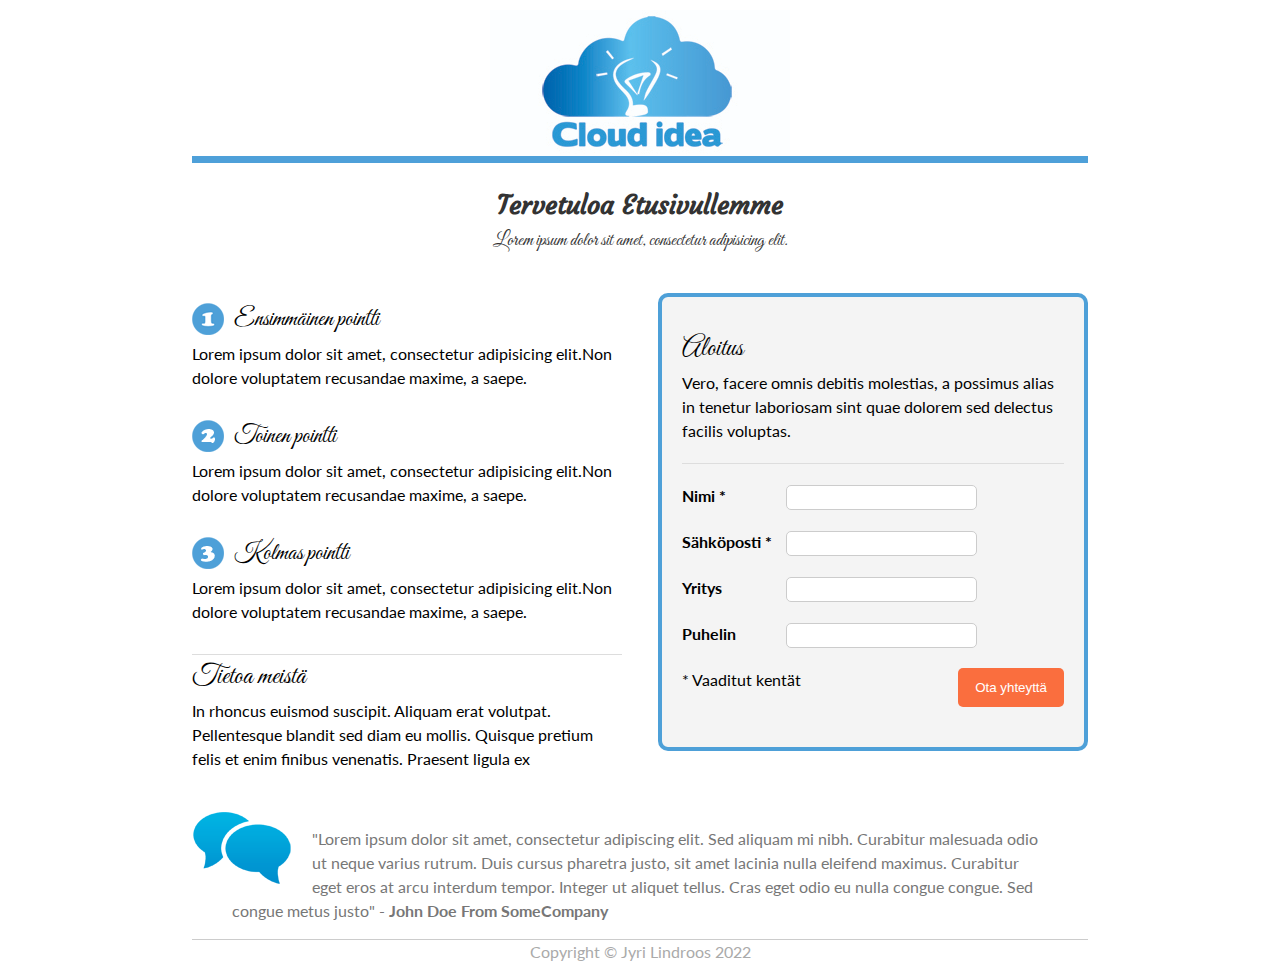
<file: cloud-idea-master/index.html>
<!DOCTYPE html>
<html lang="en">
<head>
  <meta charset="UTF-8">
  <title>Document</title>
  <link rel="stylesheet" href="css/reset.css">
  <link rel="stylesheet" href="css/tyyli.css">
  <meta name="viewport" content="width=device-width, initial-scale=1">
  <link rel="preconnect" href="https://fonts.googleapis.com">
<link rel="preconnect" href="https://fonts.gstatic.com" crossorigin>
<link href="https://fonts.googleapis.com/css2?family=Courgette&display=swap" rel="stylesheet">
  <link rel="stylesheet" href="http://fonts.googleapis.com/css?family=Lato:400,700">
</head>
<body>
  <main>

    <header>
      <img id="logo" src="images/logo.jpg" alt="Cloud Idea">
    </header>

    <section id="titles">
      <h1>Tervetuloa etusivullemme</h1>
      <h2>Lorem ipsum dolor sit amet, consectetur adipisicing elit.  </h2>
    </section>

    <article id="left">
      <ul class="points">
        <li>
          <img src="images/number1.png" alt="Point 1">
          <h4>Ensimmäinen pointti</h4>
          <p>Lorem ipsum dolor sit amet, consectetur adipisicing elit.Non dolore voluptatem recusandae maxime, a saepe.</p>
        </li>
        <li>
          <img src="images/number2.png" alt="Point 2">
          <h4>Toinen pointti</h4>
          <p>Lorem ipsum dolor sit amet, consectetur adipisicing elit.Non dolore voluptatem recusandae maxime, a saepe.</p>
        </li>
        <li>
          <img src="images/number3.png" alt="Point 3">
          <h4>Kolmas pointti</h4>
          <p>Lorem ipsum dolor sit amet, consectetur adipisicing elit.Non dolore voluptatem recusandae maxime, a saepe.</p>
        </li>
      </ul>
      <footer class="content-footer">
        <h3>Tietoa meistä</h3>
        <p>In rhoncus euismod suscipit. Aliquam erat volutpat. Pellentesque blandit sed diam eu mollis. Quisque pretium felis et enim finibus venenatis. Praesent ligula ex</p>
      </footer>
    </article> <!-- vasen sarake loppuu -->

    <article id="right">
        <form id="contact-form">
          <header class="content-header">
            <h3>Aloitus</h3>
            <p>Vero, facere omnis debitis molestias, a possimus alias in tenetur laboriosam sint quae dolorem sed delectus facilis voluptas.</p>
          </header>
          <div>
            <label for="name">Nimi *</label>
            <input id="name" type="text">
          </div>
          <div>
            <label for="email">Sähköposti *</label>
            <input id="email" type="email">
          </div>
          <div>
            <label for="company">Yritys</label>
            <input id="company" type="text">
          </div>
          <div>
            <label for="phone">Puhelin</label>
            <input id="phone" type="text">
          </div>
          <div class="clearfix">
            <em>* Vaaditut kentät</em>
            <input type="submit" value="Ota yhteyttä">
          </div>
        </form>
    </article> <!-- oikea sarake loppuu -->

    <section id="testimonials">
      <img src="images/testimonial.png" alt="Asiakkaan suositus">
      <blockquote>
        "Lorem ipsum dolor sit amet, consectetur adipiscing elit. Sed aliquam mi nibh. Curabitur malesuada odio ut neque varius rutrum. Duis cursus pharetra justo, sit amet lacinia nulla eleifend maximus. Curabitur eget eros at arcu interdum tempor. Integer ut aliquet tellus. Cras eget odio eu nulla congue congue. Sed congue metus justo" - <strong>John Doe From SomeCompany</strong>
      </blockquote>
    </section>

    <footer id="main-footer">
      <small>Copyright &copy; Jyri Lindroos 2022</small>
    </footer>

  </main> <!-- "säiliö" loppuu -->
</body>
</html>
</file>
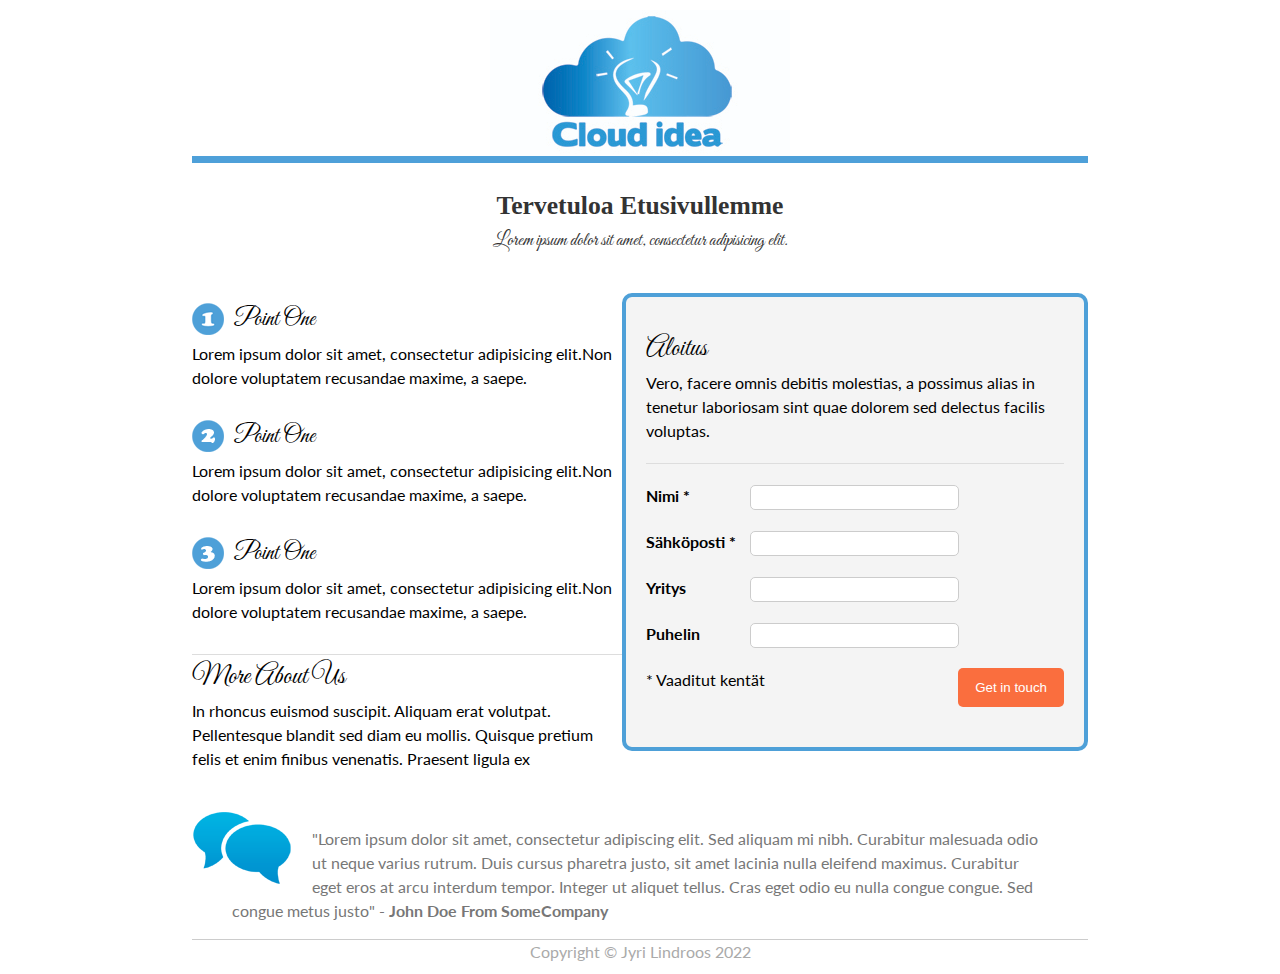
<file: cloud-idea-master/koti.html>
<!DOCTYPE html>
<html lang="en">
<head>
  <meta charset="UTF-8">
  <title>Document</title>
  <link rel="stylesheet" href="css/reset.css">
  <link rel="stylesheet" href="css/tyyli.css">
  <meta name="viewport" content="width=device-width, initial-scale=1">
  <link rel="stylesheet" href="http://fonts.googleapis.com/css?family=Lato:400,700">
</head>
<body>
  <main>

    <header>
      <img id="logo" src="images/logo.jpg" alt="Cloud Idea">
    </header>

    <section id="titles">
      <h1>Tervetuloa etusivullemme</h1>
      <h2>Lorem ipsum dolor sit amet, consectetur adipisicing elit.  </h2>
    </section>

    <article id="left">
      <ul class="points">
        <li>
          <img src="images/number1.png" alt="Point 1">
          <h4>Point One</h4>
          <p>Lorem ipsum dolor sit amet, consectetur adipisicing elit.Non dolore voluptatem recusandae maxime, a saepe.</p>
        </li>
        <li>
          <img src="images/number2.png" alt="Point 2">
          <h4>Point One</h4>
          <p>Lorem ipsum dolor sit amet, consectetur adipisicing elit.Non dolore voluptatem recusandae maxime, a saepe.</p>
        </li>
        <li>
          <img src="images/number3.png" alt="Point 3">
          <h4>Point One</h4>
          <p>Lorem ipsum dolor sit amet, consectetur adipisicing elit.Non dolore voluptatem recusandae maxime, a saepe.</p>
        </li>
      </ul>
      <footer class="content-footer">
        <h3>More About Us</h3>
        <p>In rhoncus euismod suscipit. Aliquam erat volutpat. Pellentesque blandit sed diam eu mollis. Quisque pretium felis et enim finibus venenatis. Praesent ligula ex</p>
      </footer>
    </article> <!-- left-col -->

    <article id="right-col">
        <form id="contact-form">
          <header class="content-header">
            <h3>Aloitus</h3>
            <p>Vero, facere omnis debitis molestias, a possimus alias in tenetur laboriosam sint quae dolorem sed delectus facilis voluptas.</p>
          </header>
          <div>
            <label for="name">Nimi *</label>
            <input id="name" type="text">
          </div>
          <div>
            <label for="email">Sähköposti *</label>
            <input id="email" type="email">
          </div>
          <div>
            <label for="company">Yritys</label>
            <input id="company" type="text">
          </div>
          <div>
            <label for="phone">Puhelin</label>
            <input id="phone" type="text">
          </div>
          <div class="clearfix">
            <em>* Vaaditut kentät</em>
            <input type="submit" value="Get in touch">
          </div>
        </form>
    </article> <!-- right-col -->

    <section id="testimonials">
      <img src="images/testimonial.png" alt="Customer testimonial">
      <blockquote>
        "Lorem ipsum dolor sit amet, consectetur adipiscing elit. Sed aliquam mi nibh. Curabitur malesuada odio ut neque varius rutrum. Duis cursus pharetra justo, sit amet lacinia nulla eleifend maximus. Curabitur eget eros at arcu interdum tempor. Integer ut aliquet tellus. Cras eget odio eu nulla congue congue. Sed congue metus justo" - <strong>John Doe From SomeCompany</strong>
      </blockquote>
    </section>

    <footer id="main-footer">
      <small>Copyright &copy; Jyri Lindroos 2022</small>
    </footer>

  </main> <!-- container -->
</body>
</html>
</file>
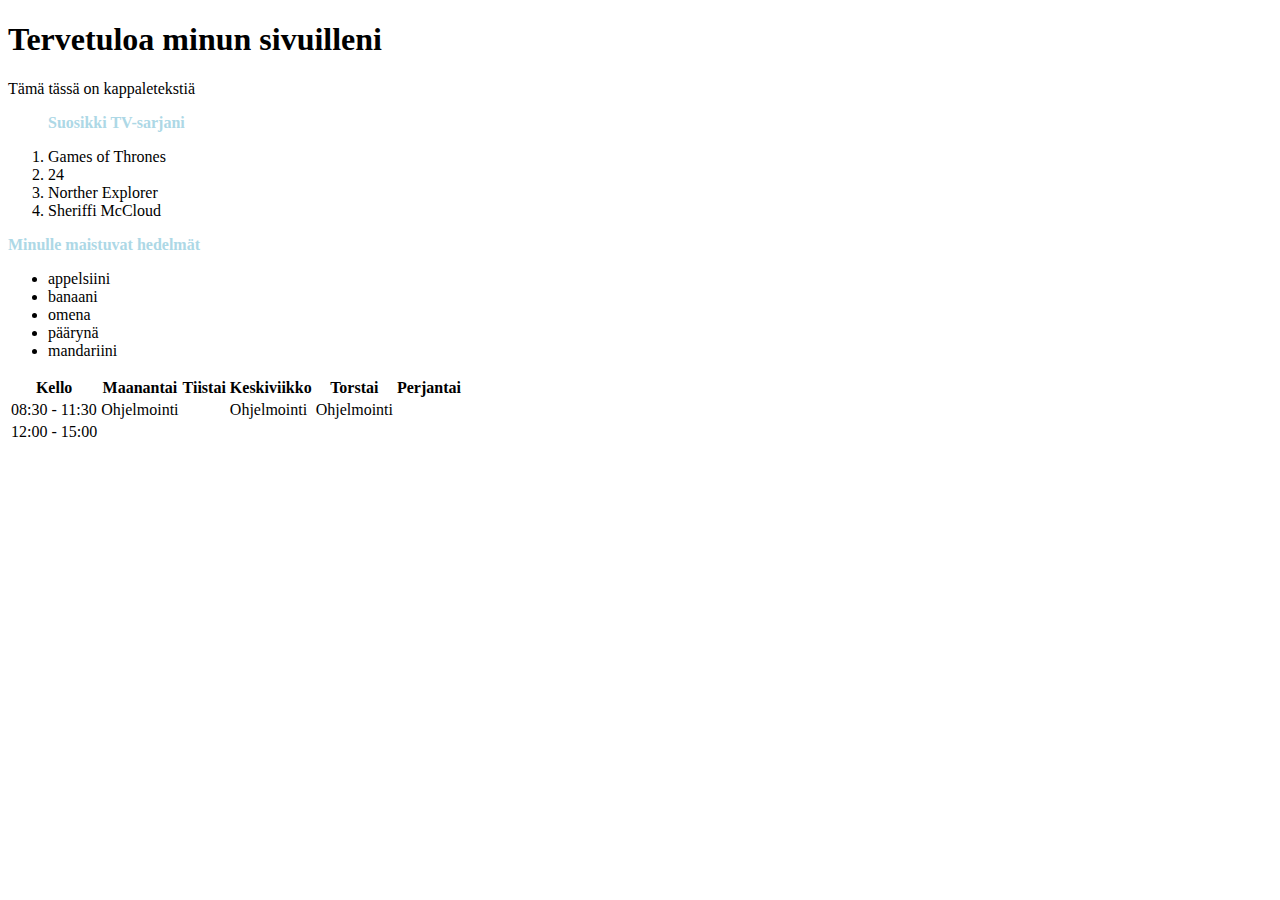
<file: HTML perusteet/eka.html>
<!DOCTYPE html>
<html>
  <head>
    <meta charset="utf-8">
    <title></title>
    <link rel="stylesheet" href="eka.css">
  </head>
  <body>
    <h1>Tervetuloa minun sivuilleni</h1>
    <p>Tämä tässä on kappaletekstiä</p>
    <ol>
      <p class="liha">Suosikki TV-sarjani</p>
      <li>Games of Thrones</li>
      <li>24</li>
      <li>Norther Explorer</li>
      <li>Sheriffi McCloud</li>
    </ol>
    <p class="liha">Minulle maistuvat hedelmät</p>
    <ul>
      <li>appelsiini</li>
      <li>banaani</li>
      <li>omena</li>
      <li>päärynä</li>
      <li>mandariini</li>
    </ul>
    <table>
      <tr>
        <th>Kello</th>
        <th>Maanantai</th>
        <th>Tiistai</th>
        <th>Keskiviikko</th>
        <th>Torstai</th>
        <th>Perjantai</th>
      </tr>
      <tr>
        <td>08:30 - 11:30</td>
        <td>Ohjelmointi</td>
        <td></td>
        <td>Ohjelmointi</td>
        <td>Ohjelmointi</td>
        <td></td>
      </tr>
      <tr>
        <td>12:00 - 15:00</td>
        <td></td>
        <td></td>
        <td></td>
        <td></td>
        <td></td>
      </tr>
    </table>
  </body>
</html>
</file>
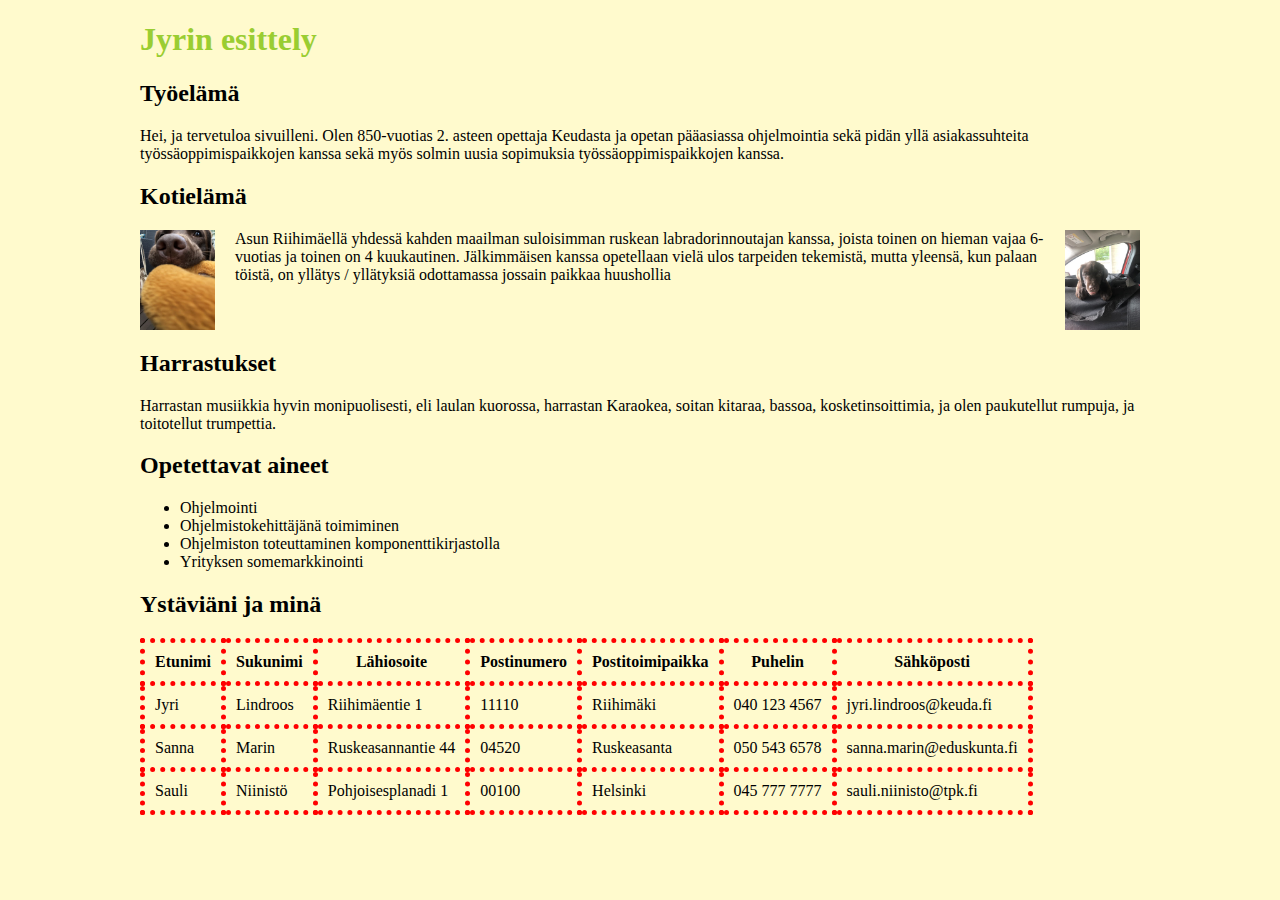
<file: HTML perusteet/esittely.html>
<!DOCTYPE html>
<html lang="en" dir="ltr">
  <head>
    <meta charset="utf-8">
    <title>Esittely</title>
    <link rel="stylesheet" href="esittely.css">
  </head>
  <body>
    <h1>Jyrin esittely</h1>
    <h2>Työelämä</h2>
    <p>Hei, ja tervetuloa sivuilleni. Olen 850-vuotias 2. asteen
    opettaja Keudasta ja opetan pääasiassa ohjelmointia sekä pidän
    yllä asiakassuhteita työssäoppimispaikkojen kanssa sekä myös
    solmin uusia sopimuksia työssäoppimispaikkojen kanssa.</p>
    <h2>Kotielämä</h2>
    <!-- <img src="https://flockler.com/thumbs/4799/686455__s1430x0_q80_noupscale.jpg" alt=""> -->
    <img src="Lumo.jpeg" id="vasen"><img src="Usva.jpeg" id="oikea"><p>Asun Riihimäellä yhdessä kahden maailman suloisimman ruskean
    labradorinnoutajan kanssa, joista toinen on hieman vajaa 6-vuotias
    ja toinen on 4 kuukautinen. Jälkimmäisen kanssa opetellaan vielä
    ulos tarpeiden tekemistä, mutta yleensä, kun palaan töistä, on
    yllätys / yllätyksiä odottamassa jossain paikkaa huushollia</p>
    <h2>Harrastukset</h2>
    <p>Harrastan musiikkia hyvin monipuolisesti, eli laulan kuorossa,
    harrastan Karaokea, soitan kitaraa, bassoa, kosketinsoittimia,
    ja olen paukutellut rumpuja, ja toitotellut trumpettia.</p>
    <h2>Opetettavat aineet</h2>
    <ul>
      <li>Ohjelmointi</li>
      <li>Ohjelmistokehittäjänä toimiminen</li>
      <li>Ohjelmiston toteuttaminen komponenttikirjastolla</li>
      <li>Yrityksen somemarkkinointi</li>
    </ul>
    <h2>Ystäviäni ja minä</h2>
    <table>
      <tr>
        <th>Etunimi</th>
        <th>Sukunimi</th>
        <th>Lähiosoite</th>
        <th>Postinumero</th>
        <th>Postitoimipaikka</th>
        <th>Puhelin</th>
        <th>Sähköposti</th>
      </tr>
      <tr>
        <td>Jyri</td>
        <td>Lindroos</td>
        <td>Riihimäentie 1</td>
        <td>11110</td>
        <td>Riihimäki</td>
        <td>040 123 4567</td>
        <td>jyri.lindroos@keuda.fi</td>
      </tr>
      <tr>
        <td>Sanna</td>
        <td>Marin</td>
        <td>Ruskeasannantie 44</td>
        <td>04520</td>
        <td>Ruskeasanta</td>
        <td>050 543 6578</td>
        <td>sanna.marin@eduskunta.fi</td>
      </tr>
      <tr>
        <td>Sauli</td>
        <td>Niinistö</td>
        <td>Pohjoisesplanadi 1</td>
        <td>00100</td>
        <td>Helsinki</td>
        <td>045 777 7777</td>
        <td>sauli.niinisto@tpk.fi</td>
      </tr>
    </table>
  </body>
</html>
</file>
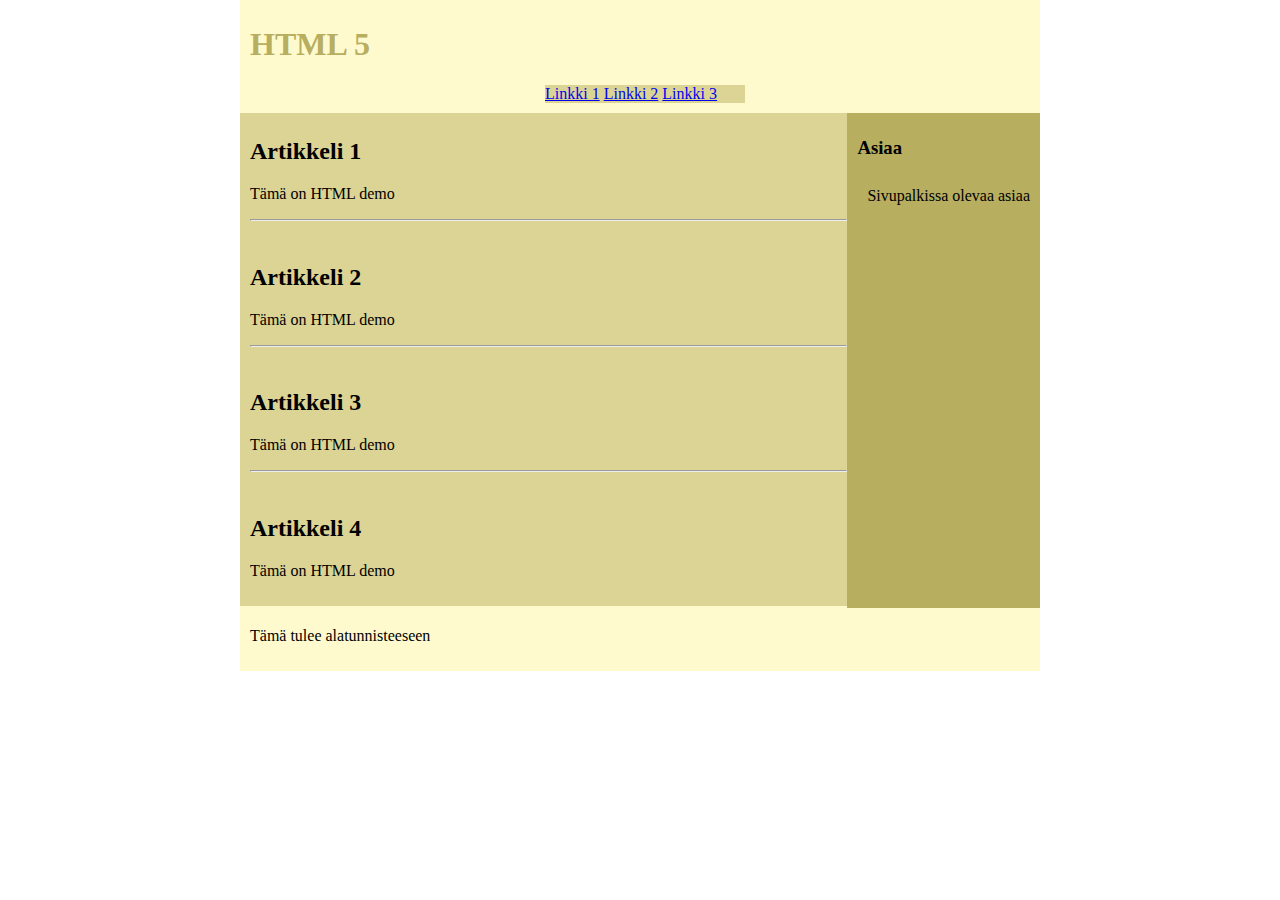
<file: HTML perusteet/sema-harjoitus.html>
<!DOCTYPE html>
<html lang="en" dir="ltr">
  <head>
    <meta charset="utf-8">
    <title>Semanttinen harjoitus</title>
    <link rel="stylesheet" href="sema.css">
  </head>
  <body>
    <header>
      <h1>HTML 5</h1>
      <nav>
        <a href="#">Linkki 1</a>
        <a href="#">Linkki 2</a>
        <a href="#">Linkki 3</a>
      </nav>
    </header>
    <main>
      <aside class="">
        <h3>Asiaa</h3>
        <p>Sivupalkissa olevaa asiaa</p>
      </aside>
      <article class="">

        <section>
          <h2>Artikkeli 1</h2>
          <p>Tämä on HTML demo</p>
          <hr>
        </section>
        <section>
          <h2>Artikkeli 2</h2>
          <p>Tämä on HTML demo</p>
          <hr>
        </section>
        <section>
          <h2>Artikkeli 3</h2>
          <p>Tämä on HTML demo</p>
          <hr>
        </section>
        <section>
          <h2>Artikkeli 4</h2>
          <p>Tämä on HTML demo</p>
        </section>
      </article>

    </main>
    <footer>
      <p>Tämä tulee alatunnisteeseen</p>
    </footer>
  </body>
</html>
</file>
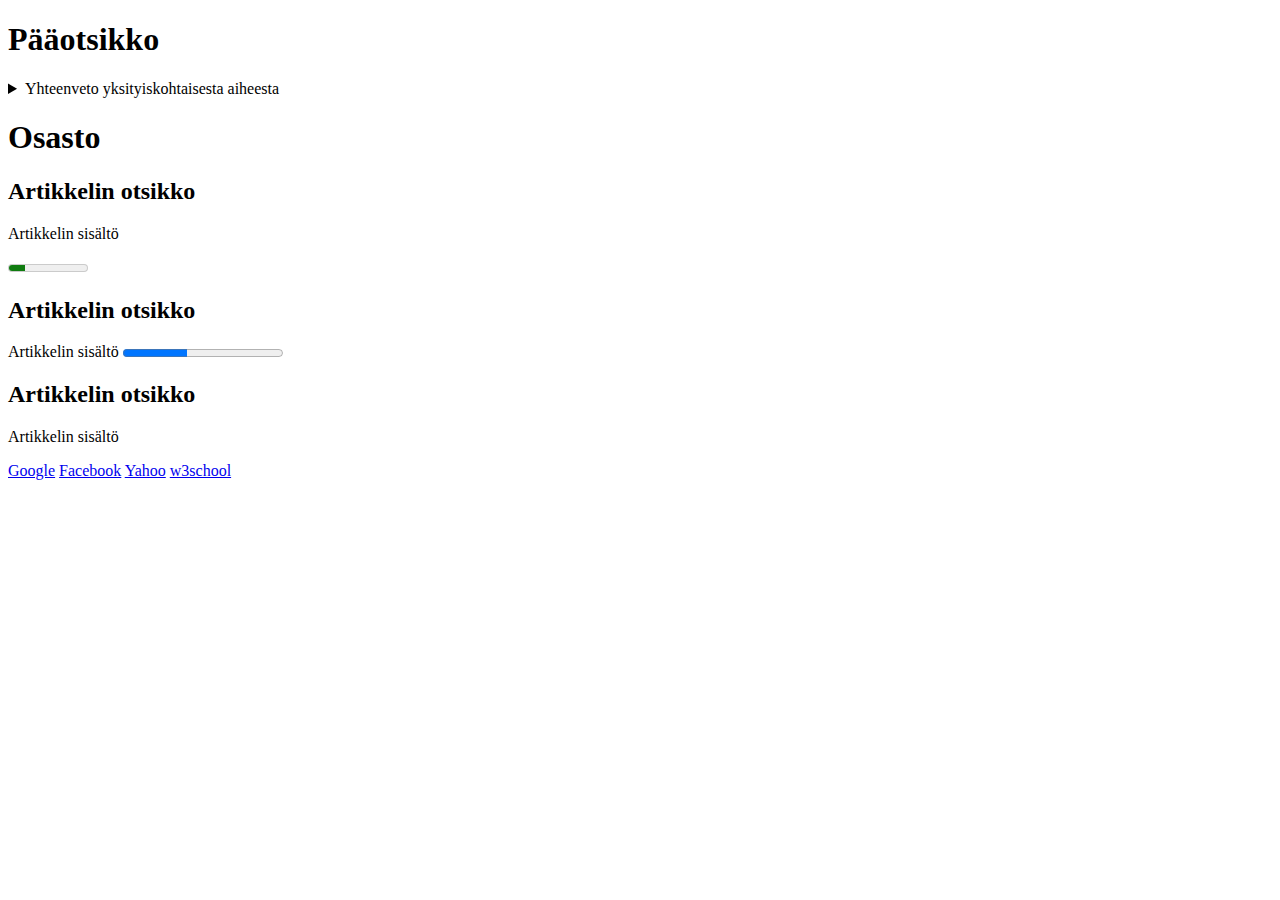
<file: HTML perusteet/semanttiset.html>
<!DOCTYPE html>
<html>
   <head>
      <meta charset="UTF-8">
      <title>Dokumentin otsikko</title>
   </head>
   <body>
      <main>
        <h1>P&auml;&auml;otsikko</h1>
        <details>
            <summary>Yhteenveto yksityiskohtaisesta aiheesta</summary>
            <p>Yksityiskohdat aiheesta</p>
            <figure>
               <img src="auringonkukka.jpg" alt="jotakin" height="100px">
               <figcaption>Auringonkukka<figcaption>
            </figure>
         </details>
         <section>
            <h1>Osasto</h1>
            <article>
               <h2>Artikkelin otsikko</h2>
               <p>Artikkelin sis&auml;lt&ouml;</p>
               <meter value="4" min="0" max="20"> 4/20</meter>
            </article>
            <article>
               <h2>Artikkelin otsikko</h2>
               <p>Artikkelin sis&auml;lt&ouml;</h2>
               <progress value="40" max="100"> 40/100</progress>
            </article>
            <article>
               <h2>Artikkelin otsikko</h2>
               <p>Artikkelin sis&auml;lt&ouml;</p>
            </article>
         </section>
         <nav>
            <a href="www.google.com">Google</a>
            <a href="www.facebook.com">Facebook</a>
            <a href="www.yahoo.com">Yahoo</a>
            <a href="www.w3school.com">w3school</a>
         </nav>
      </main>
   </body>
</html>
</file>
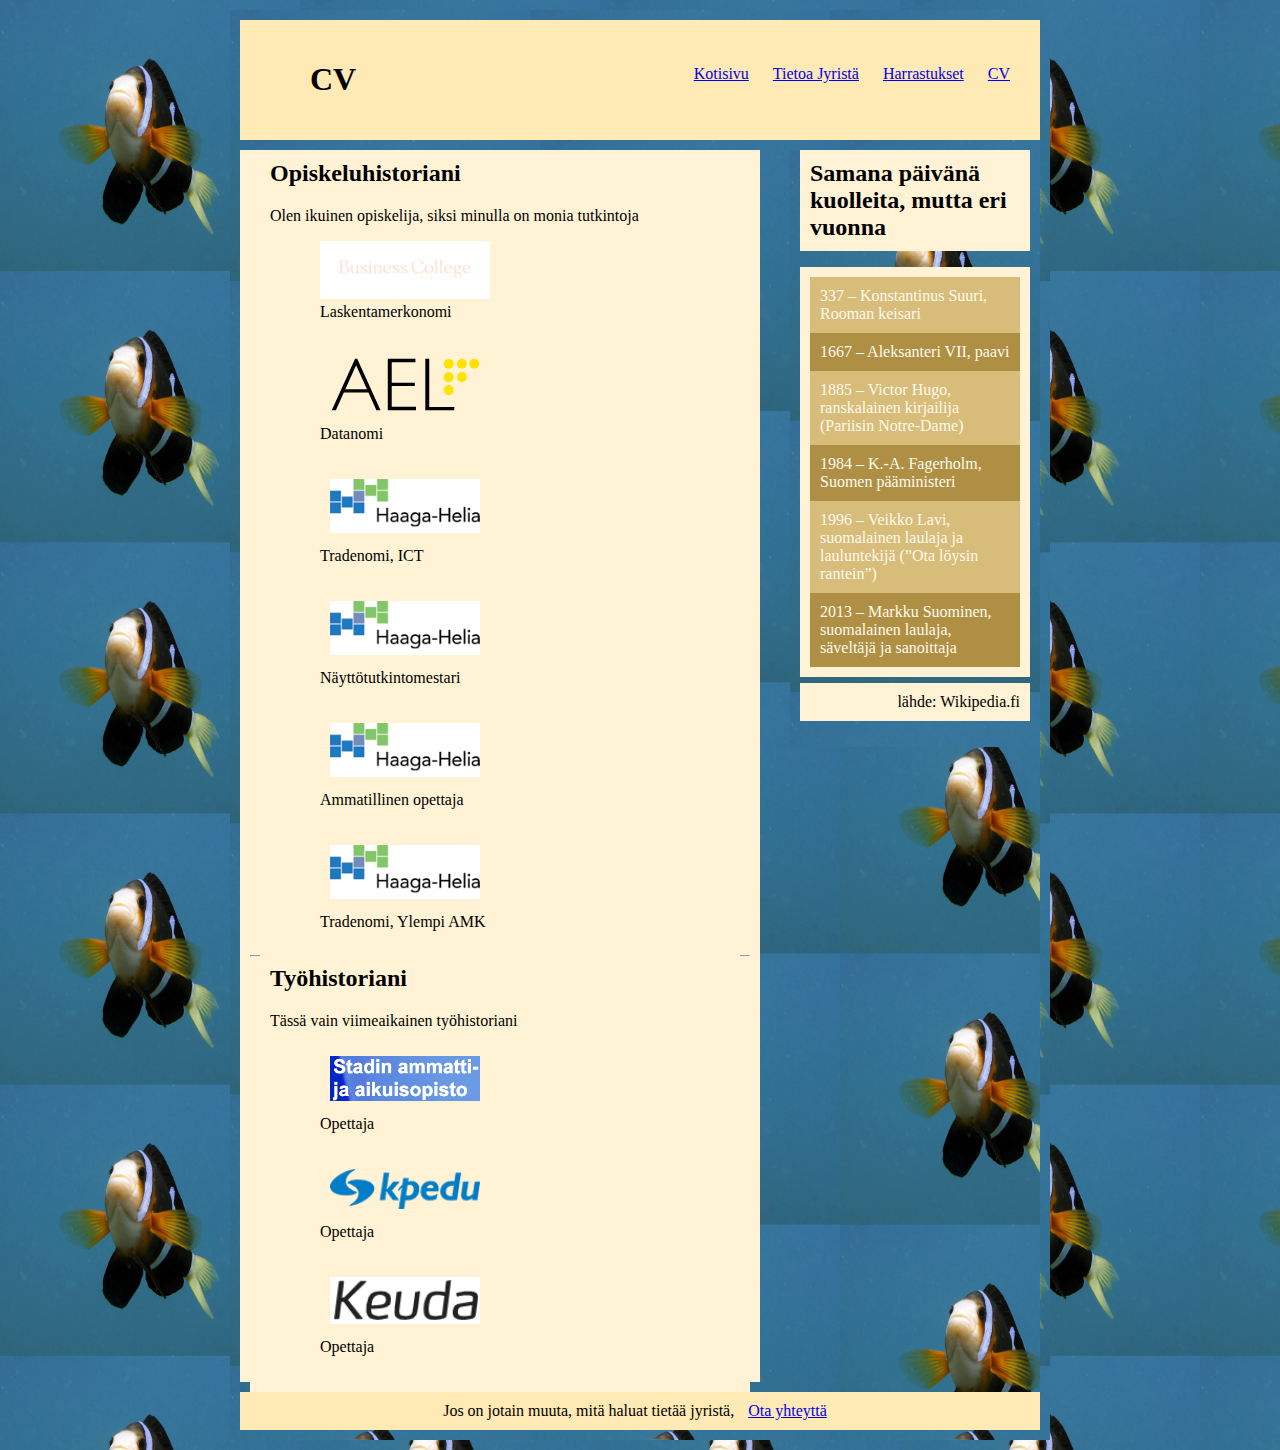
<file: kotisivu/cv.html>
<!DOCTYPE html>
<html lang="en" dir="ltr">
  <head>
    <meta charset="utf-8">
    <title></title>
    <link rel="stylesheet" href="koti.css">
  </head>
  <body>
    <header>
      <h1>CV</h1>
      <nav>
        <a href="koti.html">Kotisivu</a>
        <a href="minusta.html">Tietoa Jyristä</a>
        <a href="harrastukset.html">Harrastukset</a>
        <a href="cv.html">CV</a>
      </nav>
    </header>
    <main>
      <aside class="">
        <h2>Samana päivänä kuolleita, mutta eri vuonna</h2>
        <ul>
          <li>337 – Konstantinus Suuri, Rooman keisari</li>
          <li>1667 – Aleksanteri VII, paavi</li>
          <li>1885 – Victor Hugo, ranskalainen kirjailija (Pariisin Notre-Dame)</li>
          <li>1984 – K.-A. Fagerholm, Suomen pääministeri</li>
          <li>1996 – Veikko Lavi, suomalainen laulaja ja lauluntekijä (”Ota löysin rantein”)</li>
          <li>2013 – Markku Suominen, suomalainen laulaja, säveltäjä ja sanoittaja</li>
        </ul>
        <p class="oikea">lähde: Wikipedia.fi</p>
      </aside>
      <article class="">
        <section>
          <h2>Opiskeluhistoriani</h2>
          <p>Olen ikuinen opiskelija, siksi minulla on monia tutkintoja</p>
          <figure>
            <img src="logo-matala.png" class="tausta">
            <figcaption>Laskentamerkonomi</figcaption>
          </figure>
          <figure>
            <img src="ael.svg">
            <figcaption>Datanomi</figcaption>
          </figure>
          <figure>
            <img src="haaga-helia.png">
            <figcaption>Tradenomi, ICT</figcaption>
          </figure>
          <figure>
            <img src="haaga-helia.png">
            <figcaption>Näyttötutkintomestari</figcaption>
          </figure>
          <figure>
            <img src="haaga-helia.png">
            <figcaption>Ammatillinen opettaja</figcaption>
          </figure>
          <figure>
            <img src="haaga-helia.png">
            <figcaption>Tradenomi, Ylempi AMK</figcaption>
          </figure>
        </section>
        <hr>
        <section>
          <h2>Työhistoriani</h2>
          <p>Tässä vain viimeaikainen työhistoriani</p>
          <figure>
            <img src="stadi.png">
            <figcaption>Opettaja</figcaption>
          </figure>
          <figure>
            <img src="kpedu.png">
            <figcaption>Opettaja</figcaption>
          </figure>
          <figure>
            <img src="keuda.png">
            <figcaption>Opettaja</figcaption>
          </figure>
        </section>
      </article>
    </main>
    <footer>
      Jos on jotain muuta, mitä haluat tietää jyristä, <a href="mailto:jyri.lindroos@gmail.com">Ota yhteyttä</a>
    </footer>
  </body>
</html>
</file>
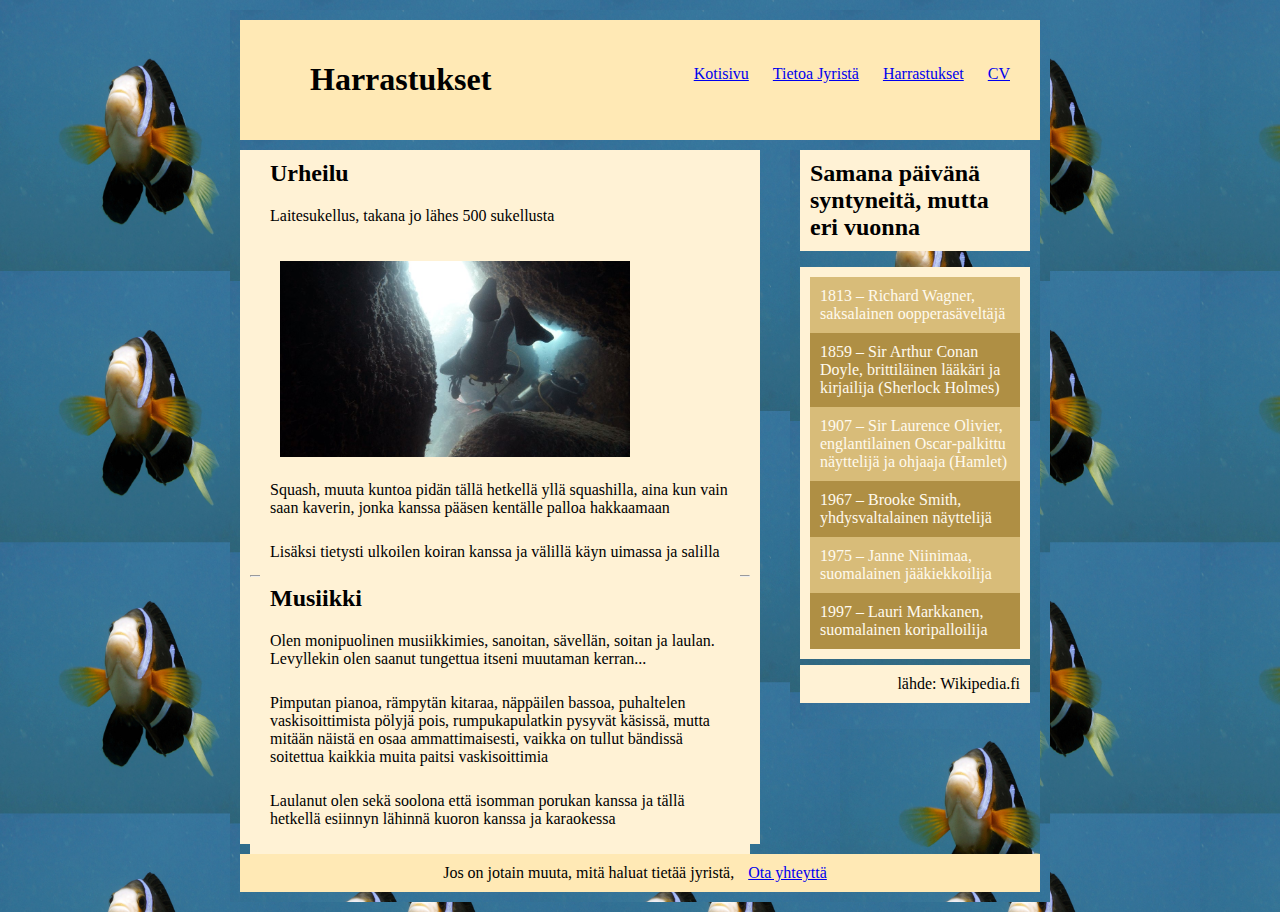
<file: kotisivu/harrastukset.html>
<!DOCTYPE html>
<html lang="en" dir="ltr">
  <head>
    <meta charset="utf-8">
    <title></title>
    <link rel="stylesheet" href="koti.css">
  </head>
  <body>
    <header>
      <h1>Harrastukset</h1>
      <nav>
        <a href="koti.html">Kotisivu</a>
        <a href="minusta.html">Tietoa Jyristä</a>
        <a href="harrastukset.html">Harrastukset</a>
        <a href="cv.html">CV</a>
      </nav>
    </header>
    <main>
      <aside class="">
        <h2>Samana päivänä syntyneitä, mutta eri vuonna</h2>
        <ul>
          <li>1813 – Richard Wagner, saksalainen oopperasäveltäjä</li>
          <li>1859 – Sir Arthur Conan Doyle, brittiläinen lääkäri
            ja kirjailija (Sherlock Holmes)</li>
          <li>1907 – Sir Laurence Olivier, englantilainen Oscar-palkittu
            näyttelijä ja ohjaaja (Hamlet)</li>
          <li>1967 – Brooke Smith, yhdysvaltalainen näyttelijä</li>
          <li>1975 – Janne Niinimaa, suomalainen jääkiekkoilija</li>
          <li>1997 – Lauri Markkanen, suomalainen koripalloilija</li>
        </ul>
        <p class="oikea">lähde: Wikipedia.fi</p>
      </aside>
      <article class="">
        <section>
          <h2>Urheilu</h2>
          <p>Laitesukellus, takana jo lähes 500 sukellusta</p>
          <img src="sukellus.jpg" class="scuba">
          <p>Squash, muuta kuntoa pidän tällä hetkellä yllä squashilla,
            aina kun vain saan kaverin, jonka kanssa pääsen kentälle
            palloa hakkaamaan</p>
          <p>Lisäksi tietysti ulkoilen koiran kanssa ja välillä käyn
            uimassa ja salilla</p>
        </section>
        <hr>
        <section>
          <h2>Musiikki</h2>
          <p>Olen monipuolinen musiikkimies, sanoitan, sävellän, soitan ja laulan.
            Levyllekin olen saanut tungettua itseni muutaman kerran...</p>
          <p>Pimputan pianoa, rämpytän kitaraa, näppäilen bassoa, puhaltelen
            vaskisoittimista pölyjä pois, rumpukapulatkin pysyvät käsissä,
            mutta mitään näistä en osaa ammattimaisesti, vaikka on tullut
            bändissä soitettua kaikkia muita paitsi vaskisoittimia</p>
          <p>Laulanut olen sekä soolona että isomman porukan kanssa ja tällä
            hetkellä esiinnyn lähinnä kuoron kanssa ja karaokessa</p>
        </section>
      </article>
    </main>
    <footer>
      Jos on jotain muuta, mitä haluat tietää jyristä, <a href="mailto:jyri.lindroos@gmail.com">Ota yhteyttä</a>
    </footer>
  </body>
</html>
</file>
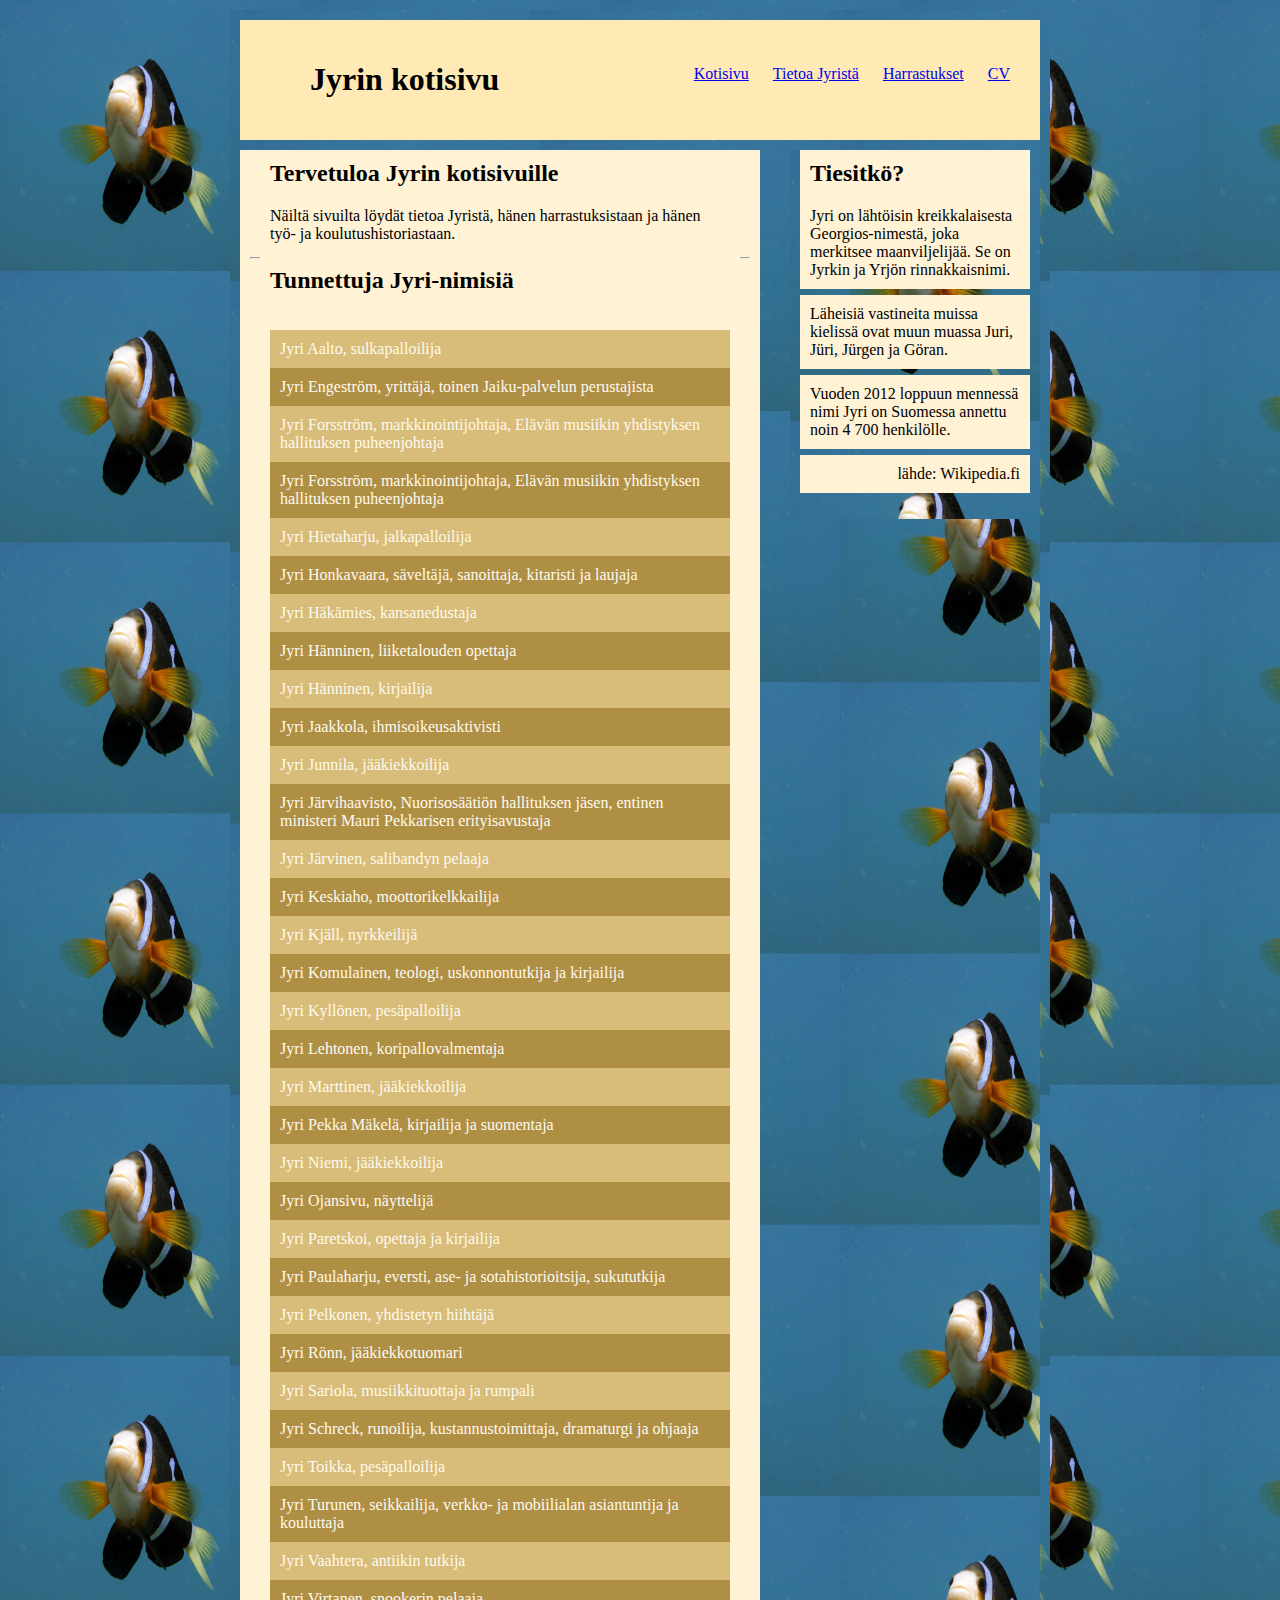
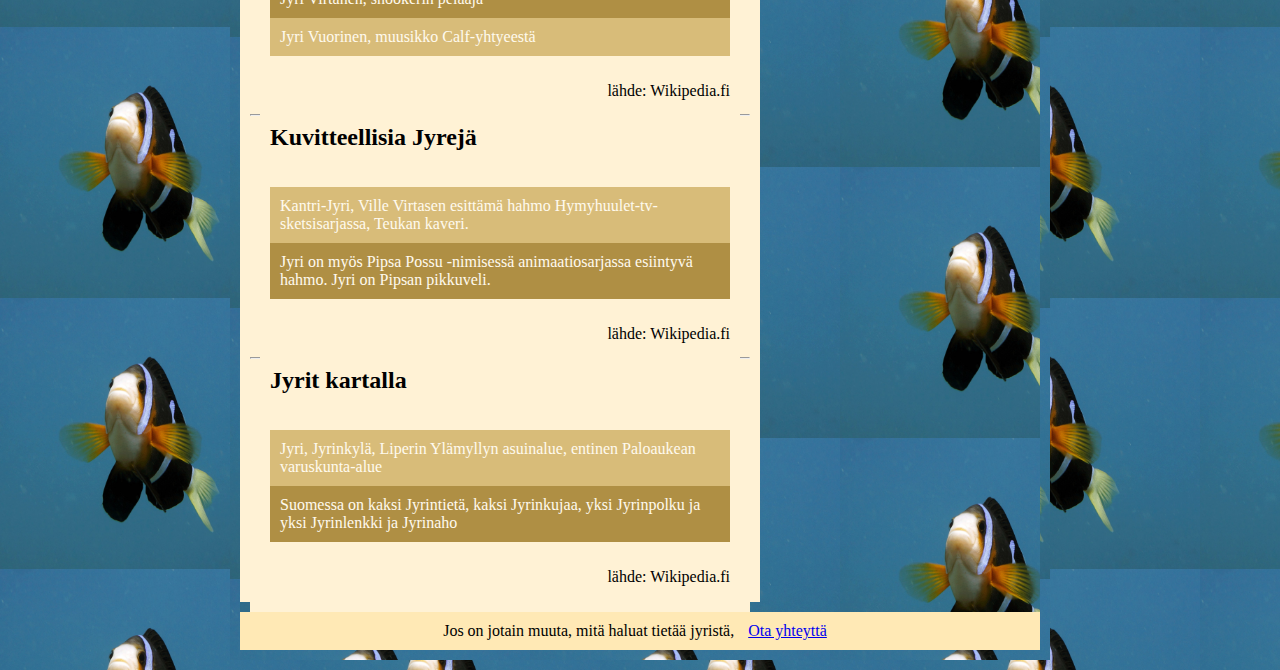
<file: kotisivu/koti.html>
<!DOCTYPE html>
<html lang="en" dir="ltr">
  <head>
    <meta charset="utf-8">
    <title></title>
    <link rel="stylesheet" href="koti.css">
  </head>
  <body>
    <header>
      <h1>Jyrin kotisivu</h1>
      <nav>
        <a href="koti.html">Kotisivu</a>
        <a href="minusta.html">Tietoa Jyristä</a>
        <a href="harrastukset.html">Harrastukset</a>
        <a href="cv.html">CV</a>
      </nav>
    </header>
    <main>
      <aside class="">
        <h2>Tiesitkö?</h2>
        <p>Jyri on lähtöisin kreikkalaisesta Georgios-nimestä,
          joka merkitsee maanviljelijää. Se on Jyrkin ja Yrjön
          rinnakkaisnimi.</p>
        <p>Läheisiä vastineita muissa kielissä ovat muun muassa
          Juri, Jüri, Jürgen ja Göran.</p>
        <p>Vuoden 2012 loppuun mennessä nimi Jyri on Suomessa
          annettu noin 4 700 henkilölle.</p>
        <p class="oikea">lähde: Wikipedia.fi</p>
      </aside>
      <article class="">
        <section>
          <h2>Tervetuloa Jyrin kotisivuille</h2>
          <p>Näiltä sivuilta löydät tietoa Jyristä,
            hänen harrastuksistaan ja hänen työ- ja
            koulutushistoriastaan.</p>
        </section>
        <hr>
        <section>
          <h2>Tunnettuja Jyri-nimisiä</h2>
          <ul>
            <li>Jyri Aalto, sulkapalloilija</li>
            <li>Jyri Engeström, yrittäjä, toinen Jaiku-palvelun perustajista</li>
            <li>Jyri Forsström, markkinointijohtaja, Elävän musiikin yhdistyksen hallituksen puheenjohtaja</li>
            <li>Jyri Forsström, markkinointijohtaja, Elävän musiikin yhdistyksen hallituksen puheenjohtaja</li>
            <li>Jyri Hietaharju, jalkapalloilija</li>
            <li>Jyri Honkavaara, säveltäjä, sanoittaja, kitaristi ja laujaja</li>
            <li>Jyri Häkämies, kansanedustaja</li>
            <li>Jyri Hänninen, liiketalouden opettaja</li>
            <li>Jyri Hänninen, kirjailija</li>
            <li>Jyri Jaakkola, ihmisoikeusaktivisti</li>
            <li>Jyri Junnila, jääkiekkoilija</li>
            <li>Jyri Järvihaavisto, Nuorisosäätiön hallituksen jäsen, entinen ministeri Mauri Pekkarisen erityisavustaja</li>
            <li>Jyri Järvinen, salibandyn pelaaja</li>
            <li>Jyri Keskiaho, moottorikelkkailija</li>
            <li>Jyri Kjäll, nyrkkeilijä</li>
            <li>Jyri Komulainen, teologi, uskonnontutkija ja kirjailija</li>
            <li>Jyri Kyllönen, pesäpalloilija</li>
            <li>Jyri Lehtonen, koripallovalmentaja</li>
            <li>Jyri Marttinen, jääkiekkoilija</li>
            <li>Jyri Pekka Mäkelä, kirjailija ja suomentaja</li>
            <li>Jyri Niemi, jääkiekkoilija</li>
            <li>Jyri Ojansivu, näyttelijä</li>
            <li>Jyri Paretskoi, opettaja ja kirjailija</li>
            <li>Jyri Paulaharju, eversti, ase- ja sotahistorioitsija, sukututkija</li>
            <li>Jyri Pelkonen, yhdistetyn hiihtäjä</li>
            <li>Jyri Rönn, jääkiekkotuomari</li>
            <li>Jyri Sariola, musiikkituottaja ja rumpali</li>
            <li>Jyri Schreck, runoilija, kustannustoimittaja, dramaturgi ja ohjaaja</li>
            <li>Jyri Toikka, pesäpalloilija</li>
            <li>Jyri Turunen, seikkailija, verkko- ja mobiilialan asiantuntija ja kouluttaja</li>
            <li>Jyri Vaahtera, antiikin tutkija</li>
            <li>Jyri Virtanen, snookerin pelaaja</li>
            <li>Jyri Vuorinen, muusikko Calf-yhtyeestä</li>
          </ul>
          <p class="oikea">lähde: Wikipedia.fi</p>
        </section>
        <hr>
        <section>
          <h2>Kuvitteellisia Jyrejä</h2>
          <ul>
            <li>Kantri-Jyri, Ville Virtasen esittämä hahmo
              Hymyhuulet-tv-sketsisarjassa, Teukan kaveri.</li>
            <li>Jyri on myös Pipsa Possu -nimisessä animaatiosarjassa
              esiintyvä hahmo. Jyri on Pipsan pikkuveli.</li>
          </ul>
          <p class="oikea">lähde: Wikipedia.fi</p>
        </section>
        <hr>
        <section>
          <h2>Jyrit kartalla</h2>
          <ul>
            <li>Jyri, Jyrinkylä, Liperin Ylämyllyn asuinalue, entinen Paloaukean varuskunta-alue</li>
            <li>Suomessa on kaksi Jyrintietä, kaksi Jyrinkujaa, yksi Jyrinpolku ja yksi Jyrinlenkki ja Jyrinaho</li>
          </ul>
          <p class="oikea">lähde: Wikipedia.fi</p>  
        </section>
      </article>
    </main>
    <footer>
      Jos on jotain muuta, mitä haluat tietää jyristä, <a href="mailto:jyri.lindroos@gmail.com">Ota yhteyttä</a>
    </footer>
  </body>
</html>
</file>
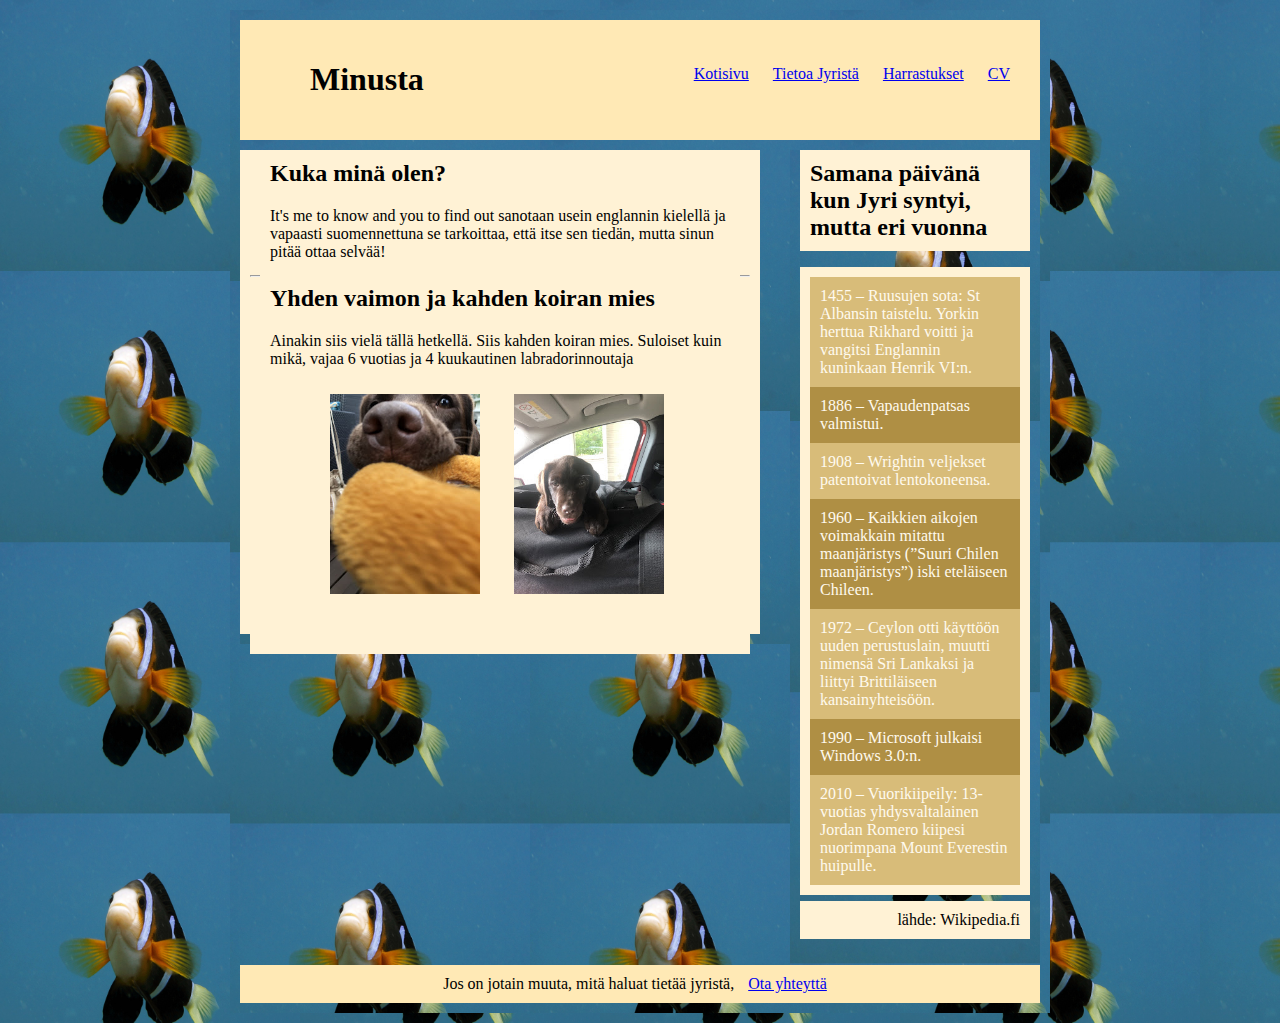
<file: kotisivu/minusta.html>
<!DOCTYPE html>
<html lang="en" dir="ltr">
  <head>
    <meta charset="utf-8">
    <title></title>
    <link rel="stylesheet" href="koti.css">
  </head>
  <body>
    <header>
      <h1>Minusta</h1>
      <nav>
        <a href="koti.html">Kotisivu</a>
        <a href="minusta.html">Tietoa Jyristä</a>
        <a href="harrastukset.html">Harrastukset</a>
        <a href="cv.html">CV</a>
      </nav>
    </header>
    <main>
      <aside class="">
        <h2>Samana päivänä kun Jyri syntyi, mutta eri vuonna</h2>
        <ul>
          <li>1455 – Ruusujen sota: St Albansin taistelu.
            Yorkin herttua Rikhard voitti ja vangitsi Englannin
            kuninkaan Henrik VI:n.</li>
          <li>1886 – Vapaudenpatsas valmistui.</li>
          <li>1908 – Wrightin veljekset patentoivat lentokoneensa.</li>
          <li>1960 – Kaikkien aikojen voimakkain mitattu maanjäristys
            (”Suuri Chilen maanjäristys”) iski eteläiseen Chileen.</li>
          <li>1972 – Ceylon otti käyttöön uuden perustuslain, muutti
            nimensä Sri Lankaksi ja liittyi Brittiläiseen kansainyhteisöön.</li>
          <li>1990 – Microsoft julkaisi Windows 3.0:n.</li>
          <li>2010 – Vuorikiipeily: 13-vuotias yhdysvaltalainen Jordan Romero
            kiipesi nuorimpana Mount Everestin huipulle.</li>
        </ul>
        <p class="oikea">lähde: Wikipedia.fi</p>
      </aside>
      <article class="">
        <section>
          <h2>Kuka minä olen?</h2>
          <p>It's me to know and you to find out sanotaan usein
            englannin kielellä ja vapaasti suomennettuna se
            tarkoittaa, että itse sen tiedän, mutta sinun pitää
            ottaa selvää!</p>
        </section>
        <hr>
        <section>
          <h2>Yhden vaimon ja kahden koiran mies</h2>
          <p>Ainakin siis vielä tällä hetkellä.
            Siis kahden koiran mies. Suloiset kuin mikä,
            vajaa 6 vuotias ja 4 kuukautinen labradorinnoutaja</p>
          <figure>
            <img src="Lumo.jpeg" alt="">
            <img src="Usva.jpeg" alt="">
          </figure>
        </section>
      </article>
    </main>
    <footer>
      Jos on jotain muuta, mitä haluat tietää jyristä, <a href="mailto:jyri.lindroos@gmail.com">Ota yhteyttä</a>
    </footer>
  </body>
</html>
</file>
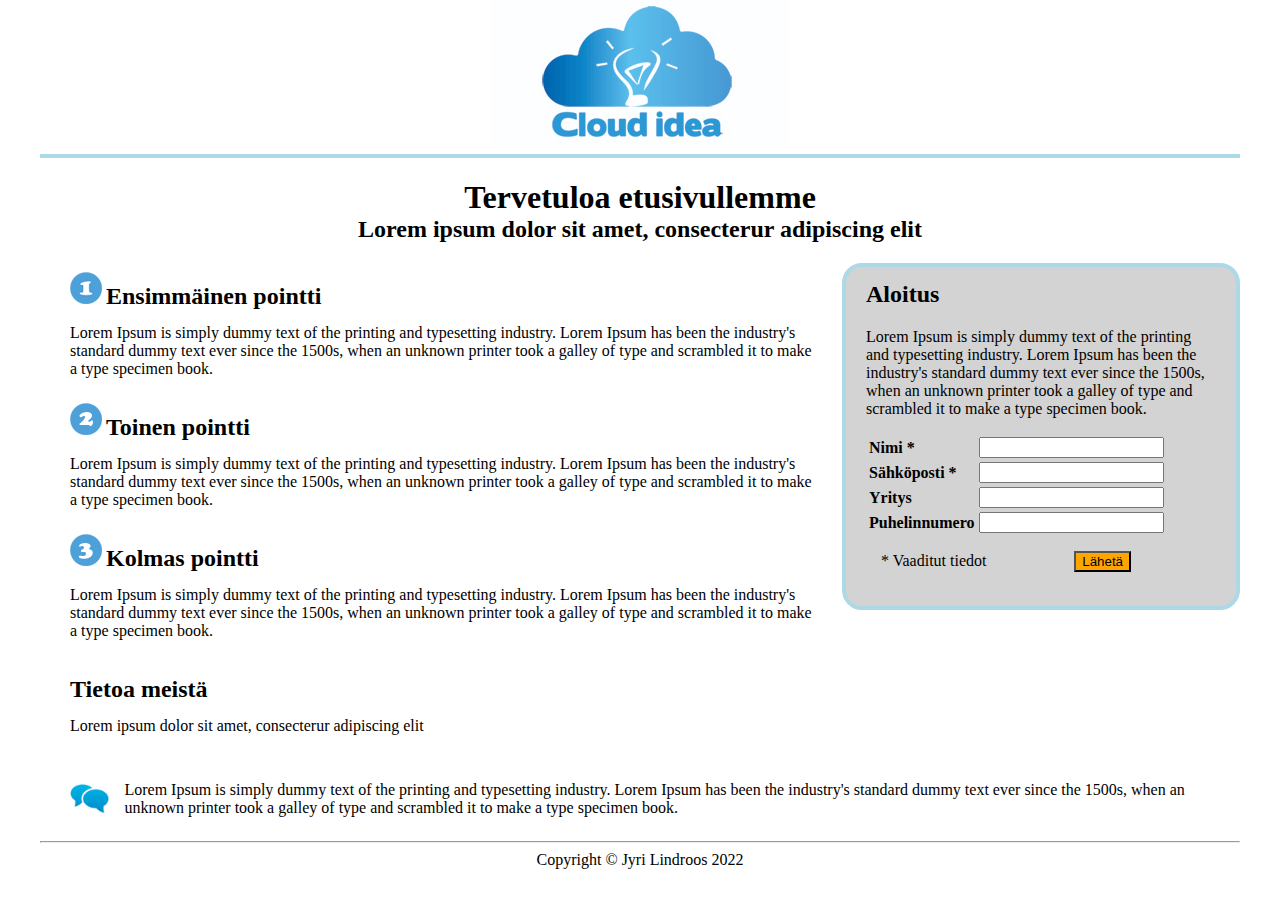
<file: mallitehtava/respo.html>
<!DOCTYPE html>
<html lang="en" dir="ltr">
  <head>
    <meta charset="utf-8">
     <meta name="viewport" content="width=device-width, initial-scale=1.0">
    <title>Cloud Idea</title>
    <link rel="stylesheet" href="respo.css">
  </head>
  <body>
    <header>
      <img src="logo.jpg" class="keskelle">
    </header>
    <hr class="yla">
    <article class="otsikko">
      <h1 class="keskelle">Tervetuloa etusivullemme</h1>
      <h2 class="keskelle">Lorem ipsum dolor sit amet, consecterur adipiscing elit</h2>
    </article>
    <aside class="">
      <h2 class="ylemmas">Aloitus</h2>
      <p>Lorem Ipsum is simply dummy text of the printing and typesetting
      industry. Lorem Ipsum has been the industry's standard dummy text
      ever since the 1500s, when an unknown printer took a galley of type
      and scrambled it to make a type specimen book.</p>
      <table>
        <tr>
          <td><label for="nimi">Nimi *</label></td>
          <td><input type="text" id="nimi" value=""> </td>
        </tr>
        <tr>
          <td><label for="email">Sähköposti *</label></td>
          <td><input type="text" id="email" value=""> </td>
        </tr>
        <tr>
          <td><label for="yritys">Yritys</label></td>
          <td><input type="text" id="yritys" value=""> </td>
        </tr>
        <tr>
          <td><label for="puhelin">Puhelinnumero</label></td>
          <td><input type="text" id="puhelin" value=""> </td>
        </tr>
      </table>
      <button type="button" name="button" class="inline">Lähetä</button>
      <p class="inline">* Vaaditut tiedot</p>
    </aside>
    <main>
      <article class="">
          <section>
          <img src="number1.png">
          <h2>Ensimmäinen pointti</h2>
          <p>Lorem Ipsum is simply dummy text of the printing and typesetting
          industry. Lorem Ipsum has been the industry's standard dummy text
          ever since the 1500s, when an unknown printer took a galley of type
          and scrambled it to make a type specimen book.</p>
        </section>
        <section>
          <img src="number2.png">
          <h2>Toinen pointti</h2>
          <p>Lorem Ipsum is simply dummy text of the printing and typesetting
          industry. Lorem Ipsum has been the industry's standard dummy text
          ever since the 1500s, when an unknown printer took a galley of type
          and scrambled it to make a type specimen book.</p>
        </section>
        <section>
          <img src="number3.png">
          <h2>Kolmas pointti</h2>
          <p>Lorem Ipsum is simply dummy text of the printing and typesetting
          industry. Lorem Ipsum has been the industry's standard dummy text
          ever since the 1500s, when an unknown printer took a galley of type
          and scrambled it to make a type specimen book.</p>
        </section>
        <section>
          <h2>Tietoa meistä</h2>
          <p>Lorem ipsum dolor sit amet, consecterur adipiscing elit</p>
        </section>
      </article>
      <article class="testimonial">
        <img src="testimonial.png" class="pieni">
        <p class="inline">Lorem Ipsum is simply dummy text of the printing and typesetting
        industry. Lorem Ipsum has been the industry's standard dummy text
        ever since the 1500s, when an unknown printer took a galley of type
        and scrambled it to make a type specimen book.</p>
      </article>
    </main>
    <hr class="ala">
    <footer>Copyright &copy; Jyri Lindroos 2022</footer>
  </body>
</html>
</file>
<file: cloud-idea-master/css/tyyli.css>
/*--------------------
        Yleinen
---------------------*/
/* box-sizing: border-box sisällyttää margin ja padding -komennot
laatikon sisään, eli laatikko ei kasva, vaikka em. komentoja käyttäisi,
niinkuin tapahtuu, jos box-sizing komentoa ei käytä.
Kts. https://www.w3schools.com/css/css3_box-sizing.asp */
@import url('https://fonts.googleapis.com/css2?family=Great+Vibes&display=swap');
* {
  box-sizing: border-box;
}
/* Merkkilajin määritys seuraavasti:
- font-family tarkoittaa valittua merkkilajia
- font-size fontin kokoa
- line-heigth rivi väliä
- em tarkoittaa suhteessa fontin kokoon
Kts. lisää https://www.w3schools.com/cssref/css_units.asp */

body {
  font-family: 'Lato', sans-serif;
  font-size: 16px;
  line-height: 1.5em;
}
/* Tehty koko bodyn kokoinen sisältö"laatikko", jonka id = container
eli jos HTML5 komennot eivät riitä, div-komennolla saadaan tehtyä omia
block-elementtejä
Katso lisää: https://www.w3schools.com/tags/tag_div.ASP

display:table -komennolla voidaan määritellä, että block-elementit
käyttäytyvät kuin table
Kts. https://www.w3schools.com/cssref/pr_class_display.asp

Leveyden voi myös määrittää suhteellisesti, eli prosenteina, jolloin leveys
suhtautuu koko sivuun automaattisesti, jos katsellaan eri kokoisilta näytöiltä
Kts. https://www.w3schools.com/cssref/pr_dim_width.asp

marginaalin voi määrittää autoksi, jolloin alla olevassa tapauksessa sivu
keskittyy vaakatasossa ja ylä- ja alamarginaali on 10px
Kts. https://www.w3schools.com/css/css_margin.asp

overflow-komento määrittelee, mitä tapahtuu, jos sisältö ei mahdu sille
määrättyyn blockiin, eli käytännössä, tuleeko scrollbars näkyviin. auto
tarkoittaa sitä, että tulevat tarvittaessa näkyviin
Kts. https://www.w3schools.com/css/css_overflow.asp*/
main {
  display: table;
  width: 70%;
  margin: 10px auto;
  overflow: auto;
  background: #FFF;
}
/* Nämä selitetty ylemmpänä */
p {
  margin: 10px 0;
  line-height: 1.5em;
}
/* text-transform: capitalize tarkoittaa sitä, että riippumatta, miten
teksti on kirjoitettu h1-tägien sisään, tekstin ensimmäinen kirjain
kirjoitetaan isoilla kirjaimilla, muut selitetty ylempänä
Kts. https://www.w3schools.com/cssref/pr_text_text-transform.asp */
h1 {
  font-family: 'Courgette', cursive;
  text-transform: capitalize;
  font-size: 2.5em;
  font-weight: bold;
  margin: 20px 0 10px 0;
  line-height: 1em;
}

h2, h3, h4 {
  font-family: 'Great Vibes', cursive;
  margin: 10px 0;
}

h2 {
  font-size: 2.2em;
}

h3 {
  font-size: 1.7em;
}

h4 {
  font-size: 1.5em;
}

strong {
  font-weight: bold;
}
/* clearfix -luokalla määritetään, miten kellutus tapahtuu "oikein", eli
jos kuva on suurempi kuin tekstilaatikko, ilman tätä se "valuisi" tekstilaatikon
ulkopuolelle, mutta tällä voidaan määrittää, että se pysyy laatikossa.
:before ja :after tarkoittavat sitä mitä sanovatkin, eli ennen ja jälkeen
Kts. https://www.w3schools.com/howto/howto_css_clearfix.asp

content-komennolla voidaan määrittää sisältö
Kts. https://www.w3schools.com/cssref/pr_gen_content.asp

display: table selitettiin jo ylempänä*/

.clearfix:before, .clearfix:after {
  content: ' ';
  display: table;
}

/* clear: both poistaa kellutuksen molemmista suunnista
Kts. https://www.w3schools.com/cssref/pr_class_clear.asp */

.clearfix:after {
  clear: both;
}

.content-header {
  border-bottom: 1px solid #DDD;
  margin-bottom: 20px;
  padding-bottom: 10px;
}

.content-footer {
  border-top: 1px solid #DDD;
  margin-bottom: 20px;
  padding-bottom: 10px;
}

/*-------------------
      HEADER-block
---------------------*/
/* Laitetaan kuvan ja otsikoiden väliin sininen 7px viiva */

header {
  border-bottom: 7px solid #4EA0D9;
}

/* Määritetään logo block-elementiksi ja keskitetään se */

#logo {
  display: block;
  margin: auto;
}

#titles {
  margin-bottom: 20px;
  padding: 10px;
  text-align: center;
  color: #333;
}


/*-------------------------
      Varsinaisen sivun
      columns elementit
--------------------------*/

/* Kellutetaan id:left-col vasemmalle ja määritetään sen leveys suhteellisena */

#left {
  float: left;
  width: 48%;
}

/* määritetään left-col-id:n sisällä olevan points-luokan li-elementti */

#left ul li {
  margin-bottom: 30px;
}

/* määritetään left-col-id:n sisällä olevan points-luokan img-elementti */
#left ul img {
  float: left;
  margin-right: 10px;
}

/* määritetään left-col-id:n sisällä olevan points-luokan h4-block */
#left ul h4 {
  padding-top: 5px;
}

/* Kellutetaan right-col-id oikealle ja määritetään sen leveys suhteellisena */
#right {
  float: right;
  width: 48%;
}

/* border-radius määrittää kulmien pyöreyden */
#contact-form{
  padding: 30px 20px 20px 20px;
  border: 4px solid #4EA0D8;
  border-radius: 10px;
  overflow: auto;
  background: #F4F4F4;
}

#contact-form div {
  margin-bottom: 20px;
}

#contact-form label {
  display: inline-block;
  width: 100px;
  font-weight: bold;
}

/* määritetään contact-form-id:n sisällä olevan text- ja email-input tyypit*/
#contact-form input[type='text'],
#contact-form input[type='email'] {
  height: 25px;
  width: 50%;
  border: 1px solid #CCC;
  border-radius: 5px;
}
/* määritetään contact-form-id:n sisällä oleva submit-input-tyyppi */
#contact-form input[type='submit'] {
  display: block;
  float: right;
  padding: 12px 17px;
  background: #FA6E3E;
  color: #FFF;
  border: 0;
  border-radius: 5px;
}
/* määritetään contact-form-id:n sisällä oleva submit-input-tyypin toiminta
silloin, kun sitä osoittaa hiirellä (hover)
Kts. https://www.w3schools.com/cssref/sel_hover.asp

Muutetaan osoitin erilaiseksi - cursor: pointer
Kts. https://www.w3schools.com/cssref/pr_class_cursor.asp */

#contact-form input[type='submit']:hover {
  background: #D55427;
  cursor: pointer;
}

#contact-form .content-footer p {
  font-style: italic;
  text-align: center;
  color: #777;
  font-size: .8em;
}

/*--------------------------
      Testimonial-osio
--------------------------*/

#testimonials {
  display: table-row;
  margin: 40px 0;
  color: #777;
}

#testimonials img {
  float: left;
  margin-right: 20px;
}

#testimonials blockquote {
  padding: -30px 30px 20px 30px;
  width: 90%;
}


/*-------------------------
      Footer
--------------------------*/

#main-footer {
  border-top: 1px solid #CCC;
  text-align: center;
  color: #AAA;
}


/*------------------------
      Responsiivisuus
-------------------------*/

/* Näytöt, joiden maksimileveys on 1023px */
@media (max-width:1023px) {
  #container {
    width: 80%;
  }

  h1 {
    font-size: 2.2em;
  }

  #left, #right {
    width: 100%;
    clear: both;
    float: left;
  }

  #left .points li{
    width: 80%;
    margin: 0 auto 30px;
    padding: 8px;
    background: #EEE;
    border-radius: 5px;
  }

  #left .points img {
    margin-top: 10px;
  }

  #testimonials img {
    display: block;
    margin: 20px auto;
    float: none;
  }
}
/* Näytöt, joiden maksimileveys on 799px */
@media (max-width: 799px) {

  h2 {
    font-size: 1.7em;
  }

  h3 {
    font-size: 1.5em;
  }

  h4 {
    font-size: 1.2em;
  }
  #left, #right {
    width: 100%;
    clear: both;
    /*float: none;*/
  }
  #contact-form {
    clear: both;
    padding: 20px 30px 30px 30px;
  }
}
/* Näytöt, joiden maksimileveys on 479px */
@media (min-width: 479px) {
  h1 {
    font-size: 1.6em;
  }
  h2 {
    font-size: 1.2em;
  }
}
</file>
<file: HTML perusteet/eka.css>
.liha
{
  font-weight: bolder;
  color: lightblue;
</file>
<file: HTML perusteet/esittely.css>
body
{
  width: 1000px;
  background-color: LemonChiffon;
  margin: auto;
}
table, tr, th, td
{
  border: 5px dotted red;
  border-collapse: collapse;
  padding: 10px;
}
h1
{
  font-family:  "Comic Sans MS", "Comic Sans", cursive;
  color: YellowGreen;
}
#vasen
{
  float: left;
  margin-right: 20px;
}
#oikea
{
  float: right;
  margin-left: 20px;
}
img
{
  height: 100px;
  margin-bottom: 20px;
}
h2
{
  clear: both;
}
</file>
<file: HTML perusteet/sema.css>
body
{
  width: 800px;
  margin: auto;
}
header, footer
{
  background-color: #FFFACD;
  padding: 5px 0px 10px 10px;
}
header > h1
{
  color: #B7AE5F;
}
nav
{
  width: 200px;
  margin: auto;
  background-color: #DBD494;
}
aside
{
  float: right;
  background-color: #B7AE5F;
}
section
{
  background-color: #DBD494;
  width: 620px;
}
aside, section
{
  padding: 5px 0px 10px 10px;
}
aside
{
  height: 480px;
}
aside > p
{
  padding: 10px;
}
</file>
<file: kotisivu/koti.css>
*
{
  padding: 10px;
  background: url("nemo.jpg");
  background-size: 300px;
}
body
{
  width: 800px;
  margin: auto;
}
header, footer, h1, nav, a
{
  background: #FFE9B5 !important;
}
nav
{
  display: inline-block;
  float: right;
  margin-top: 25px;
}
h1
{
  display: inline-block;
  margin-left: 50px;
}
h2
{
  margin: -20px 0 10px 0;
}
p
{
  margin-top: -10px;
}
hr
{
  padding: 0px;
}
ul
{
  list-style-type: none;
}
article, section, h2, p, ul, li, img, figure, figcaption
{
  background: #FFF2D5;
}
article
{
  width: 500px;
  margin-left: -10px;
}
section
{
  margin-bottom: -30px;
}
aside
{
  width: 230px;
  float: right;
  background-color: #FFFAEE;
  margin-right: -10px;
  padding-top: 20px;
}
footer
{
  clear: both;
  text-align: center;
}
li
{
  color: #FFFAEE;
}
li:nth-child(odd) { background-color: #D8BC79; }
li:nth-child(even) { background-color: #AF8F44; }
.oikea
{
  text-align: right;
}
.tausta
{
  background-color: #FFFFFF;
}
.scuba
{
  width: 350px;
}
img
{
  margin: 0 0 10px 10px;
  width: 150px;
}
figcaption, figure
{
  margin-top: -20px;
}
</file>
<file: mallitehtava/respo.css>
@media screen and (max-width: 2000px)
{
  body
  {
    width: 1200px;
    margin: auto;
  }
  .yla
  {
    border: 2px lightblue solid;
  }
  .keskelle
  {
    display: block;
    margin-left: auto;
    margin-right: auto;
    text-align: center;
  }
  h1
  {
    margin-bottom: -20px;
  }
  aside
  {
    width: 350px;
    float: right;
    border: 4px lightblue solid;
    border-radius: 20px;
    padding: 20px;
    background-color: lightgray;
  }
  label
  {
    font-weight: bolder;
  }
  button
  {
    float: right;
    margin-right: 85px;
    margin-top: 15px;
    background-color: orange;
  }
.pointit > h2
{
  display: inline;
}
  section
  {
    width: 750px;
    padding: 0 30px;
    margin-right: 20px;
  }
  .ylemmas
  {
    margin-top: -6px;
  }
  section > h2
  {
    display: inline-block;
    margin-bottom: -30px;
  }
  .inline
  {
    margin-left: 15px;

  }
  .testimonial
  {
      margin-top: 30px;
      display: flex;
      align-items:center;
  }
  .pieni
  {
    height: 30px;
    margin-left: 30px;

  }
  footer
  {
    text-align: center;
  }
}
/* Tästä alkaa responsiivinen osuus */
@media screen and (max-width: 800px)
{
  body
  {
    max-width: 70%;
    margin: auto;
  }
  body
  {
    display: grid;
  }

  aside
  {
    margin: auto;
    margin-bottom: 20px;
    align-self: center;
    justify-content: center;
    border: 4px lightblue solid;
    border-radius: 20px;
    padding: 20px;
    background-color: lightgray;
  }
  article
  {
    margin-auto;
  }

  section
  {
    max-width: 90%;
    background-color: lightgray;
    float: left;
    width: 100%;
    margin-bottom: 10px;
  }
}
</file>
